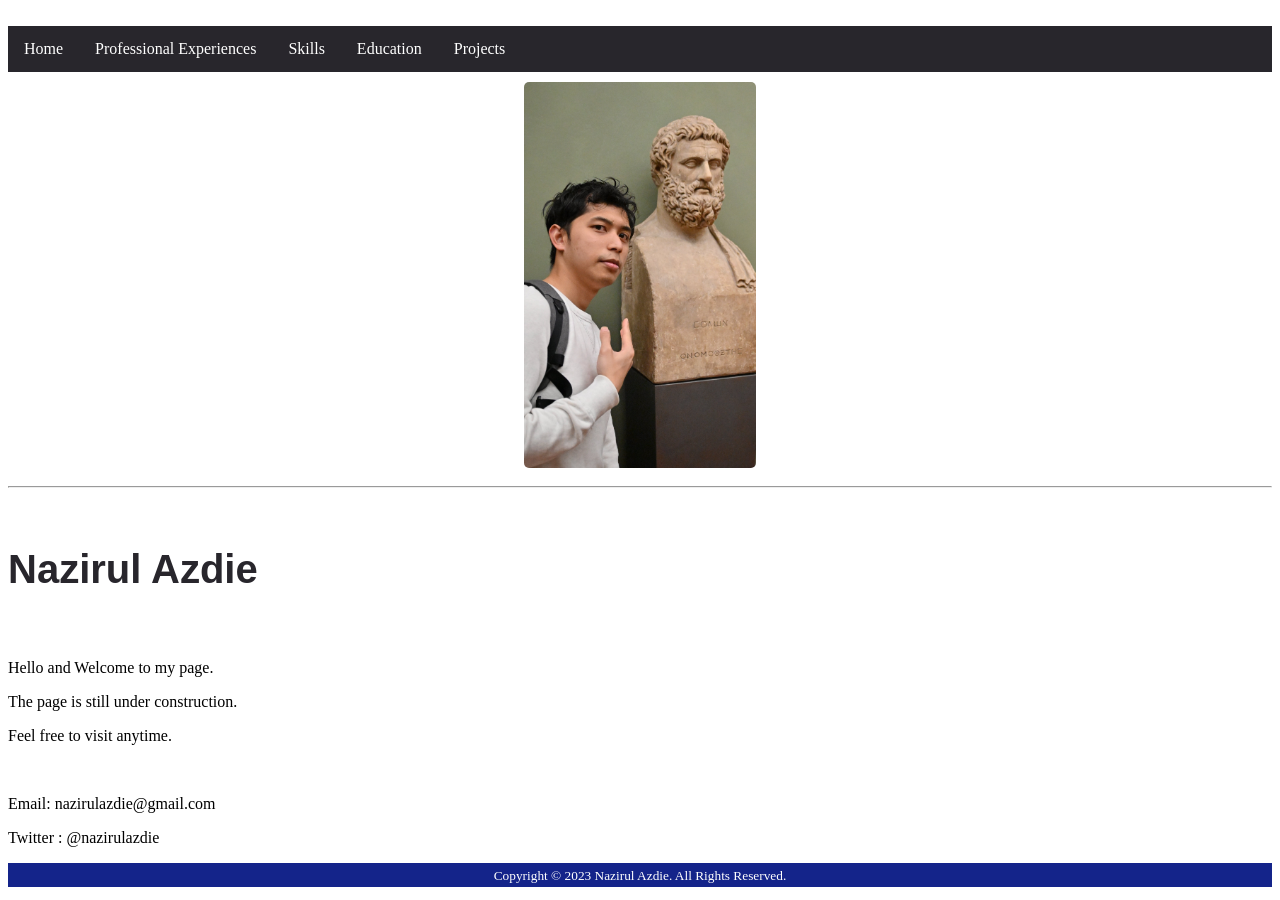
<file: index.html>
<!DOCTYPE html>
<html>
<head>
    <meta charset="UTF-8">
    <meta name="viewport" content="width=device-width, initial scale=1.0">
    <meta name="description" content="Resume">
    <meta name="keywords" content="HTML, CSS">
    <meta name="author" content="Nazirul Azdie">
    <title>Homepage</title>
    <link rel="stylesheet" href="./css/index.css">
</head>

<body>
    <header>
    <br>
        <ul>
            <li><a href="./home.html">Home</a></li>
            <li><a href="./pages/professionalexperiences.html">Professional Experiences</a></li>
            <li><a href="./pages/skills.html">Skills</a></li>
            <li><a href="./pages/education.html">Education</a></li>
            <li><a href="./pages/projects.html">Projects</a></li>
        </ul>  
    </header>
     
    <main>
        <section>
            <!-- picture -->
            <img 
            id="main-pic"
            class="pictures"
            src="./source/DSC_5283 edited.jpg"
            alt="a man with white shirt posing in front of a mennequin" >
            </section>

        <hr>
        <br>
        <section>
            <!--  nama  -->
            <h1 class="title">Nazirul Azdie</h1>
            <!-- description -->
            <br>
            <p>Hello and Welcome to my page.</p>
            <p>The page is still under construction.</p>
            <p>Feel free to visit anytime. </p>
        </section>
        <br>

        <section>
            <!-- contact -->
            <p> Email: nazirulazdie@gmail.com</p>
            <p> Twitter : @nazirulazdie</p>
        </section>
    </main>

    <footer>
        <small>
            Copyright © 2023 Nazirul Azdie. All Rights Reserved.
        </small>
    </footer>

</body>
</html>
</file>
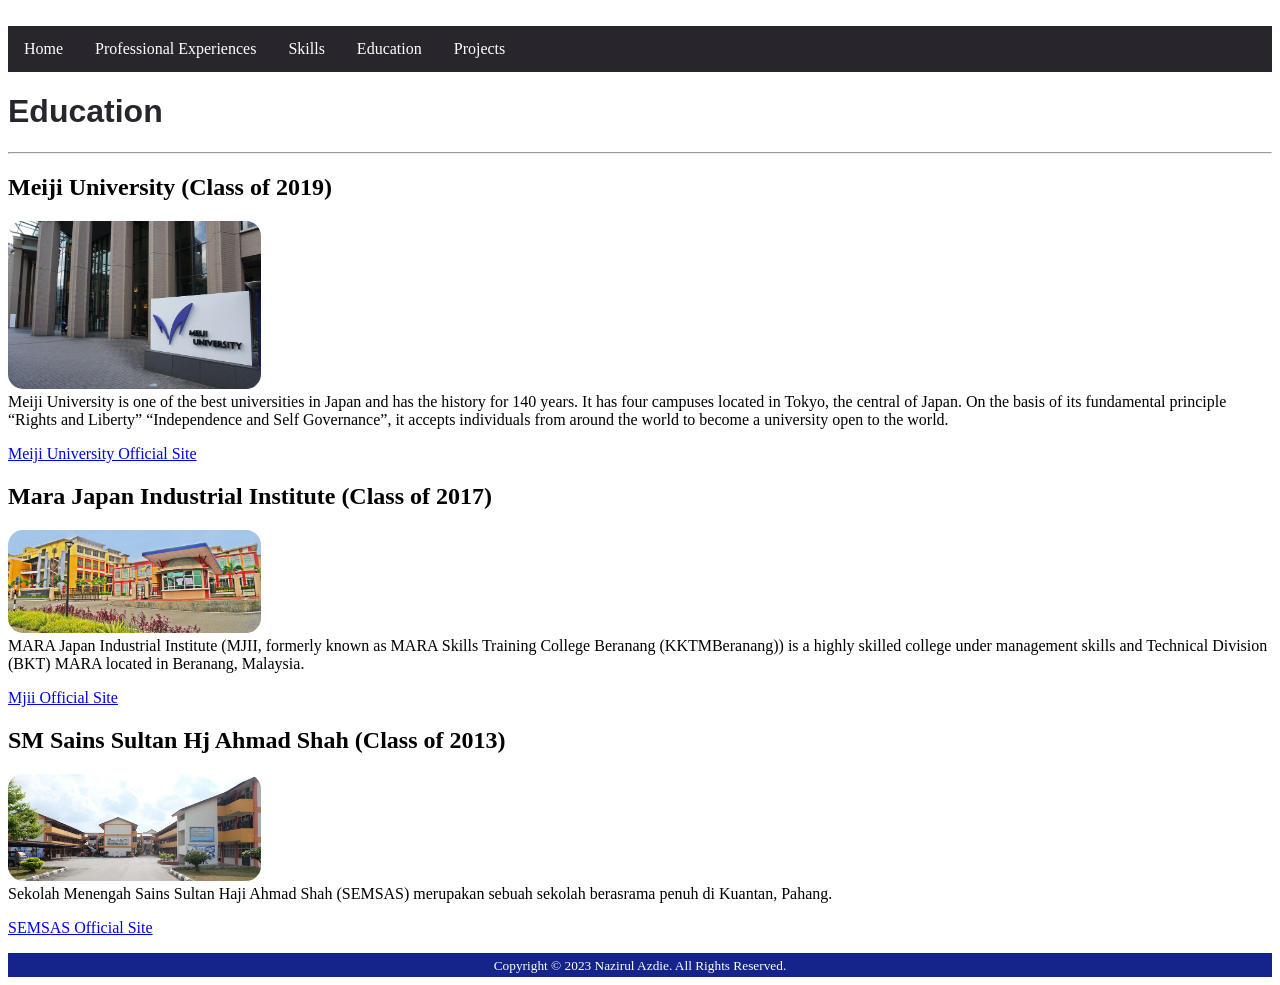
<file: pages/education.html>
<!DOCTYPE html>
<html>
<head>
    <meta charset="UTF-8">
    <meta name="viewport" content="width=device-width, initial scale=1.0">
    <meta name="description" content="Resume">
    <meta name="keywords" content="HTML, CSS">
    <meta name="author" content="Nazirul Azdie">
    <title>Education</title>
    <link rel="stylesheet" href="../css/index.css">
</head>

<body>
    <header>
        <br>
            <ul>
                <li><a href="../home.html">Home</a></li>
                <li><a href="./professionalexperiences.html">Professional Experiences</a></li>
                <li><a href="./skills.html">Skills</a></li>
                <li><a href="./education.html">Education</a></li>
                <li><a href="./projects.html">Projects</a></li>
            </ul>  
    </header>

    <!-- Title -->
    <h1>Education</h1>

    <hr>

    <!-- Contents 1-->
    <div>
        <h2>Meiji University (Class of 2019)</h2>
        <img src="../source/meiji dai.JPG" alt="meiji university campus">
        <article>
            Meiji University is one of the best universities in Japan and has the history for 140 years. 
            It has four campuses located in Tokyo, the central of Japan. 
            On the basis of its fundamental principle “Rights and Liberty” “Independence and Self Governance”,
            it accepts individuals from around the world to become a university open to the world.
        </article>
        <p><a href="https://www.meiji.ac.jp/cip/english/" target="_blank">Meiji University Official Site</a></p>
    </div>

    <!-- Contents 2 -->
    <div>
        <h2>Mara Japan Industrial Institute (Class of 2017)</h2>
        <img src="../source/mjii.jpg" alt="mjii campus">
        <article>
            MARA Japan Industrial Institute (MJII, formerly known as MARA Skills Training College Beranang (KKTMBeranang))
            is a highly skilled college under management skills and Technical Division (BKT) MARA located in Beranang, Malaysia.
        </article>
        <p><a href="http://mjii.kktm.edu.my/" target="_blank">Mjii Official Site</a></p>
    </div>

    <!-- Contents 3 -->
    <div>
        <h2>SM Sains Sultan Hj Ahmad Shah (Class of 2013)</h2>
        <img src="../source/semsas.jpg" alt="semsas school ground">
        <article>
            Sekolah Menengah Sains Sultan Haji Ahmad Shah (SEMSAS) merupakan sebuah sekolah berasrama penuh di Kuantan, Pahang.
        </article>
        <p><a href="http://semsas.edu.my/v2/" target="_blank">SEMSAS Official Site</a></p>
    </div>

    <footer>
        <small>
            Copyright © 2023 Nazirul Azdie. All Rights Reserved.
        </small>
    </footer>

</body>
</html>
</file>
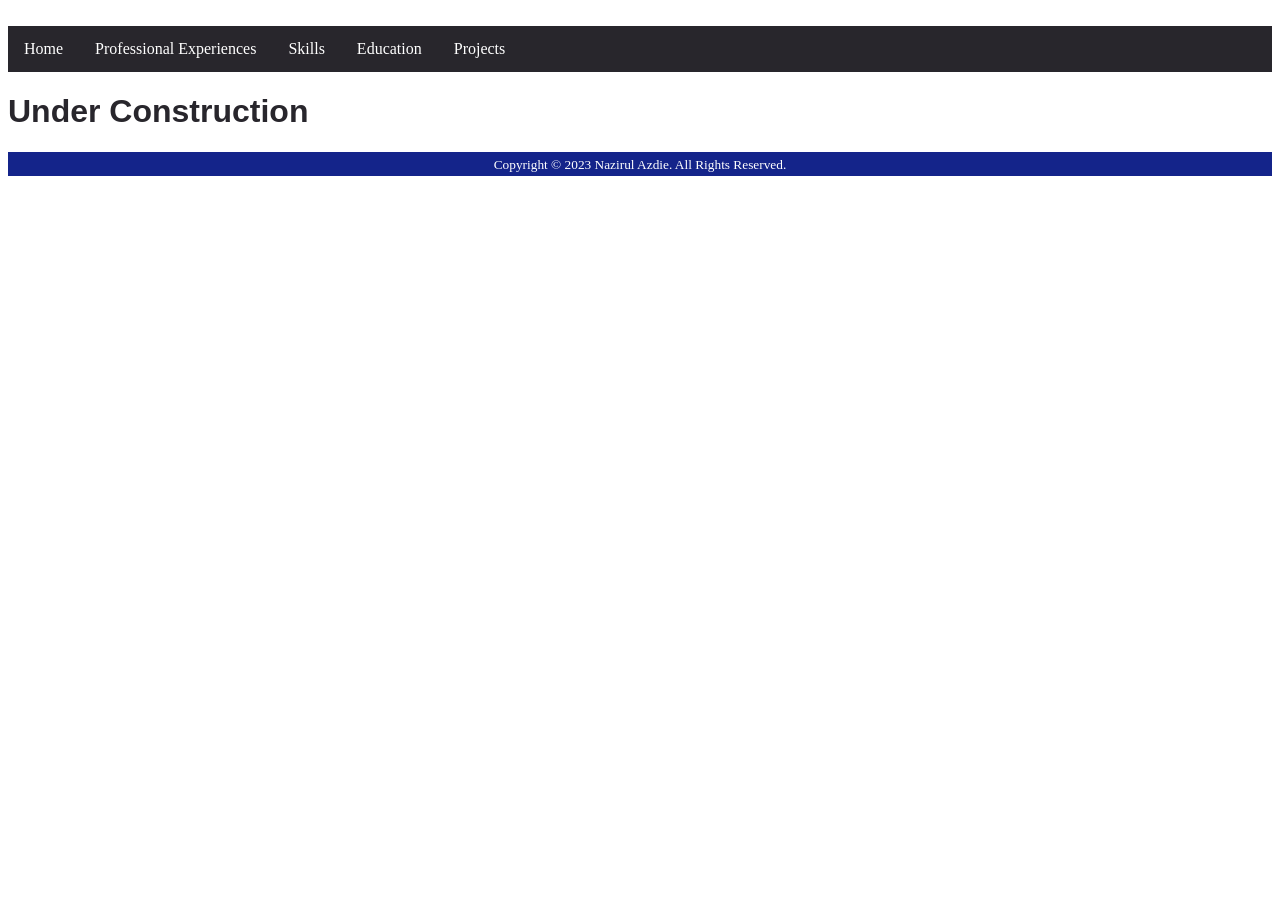
<file: pages/professionalexperiences.html>
<!DOCTYPE html>
<head>
    <meta charset="UTF-8">
    <meta name="viewport" content="width=device-width, initial scale=1.0">
    <meta name="description" content="Resume">
    <meta name="keywords" content="HTML, CSS">
    <meta name="author" content="Nazirul Azdie">
    <title>Professional Experiences</title>
    <link rel="stylesheet" href="../css/index.css">
</head>

<body>
    <header>
        <br>
            <ul>
                <li><a href="../home.html">Home</a></li>
                <li><a href="./professionalexperiences.html">Professional Experiences</a></li>
                <li><a href="./skills.html">Skills</a></li>
                <li><a href="./education.html">Education</a></li>
                <li><a href="./projects.html">Projects</a></li>
            </ul>  
    </header>

    <main>
        <h1>Under Construction</h1>


    </main>








    
    <footer>
        <small>
            Copyright © 2023 Nazirul Azdie. All Rights Reserved.
        </small>
    </footer>


</body>
</html>
</file>
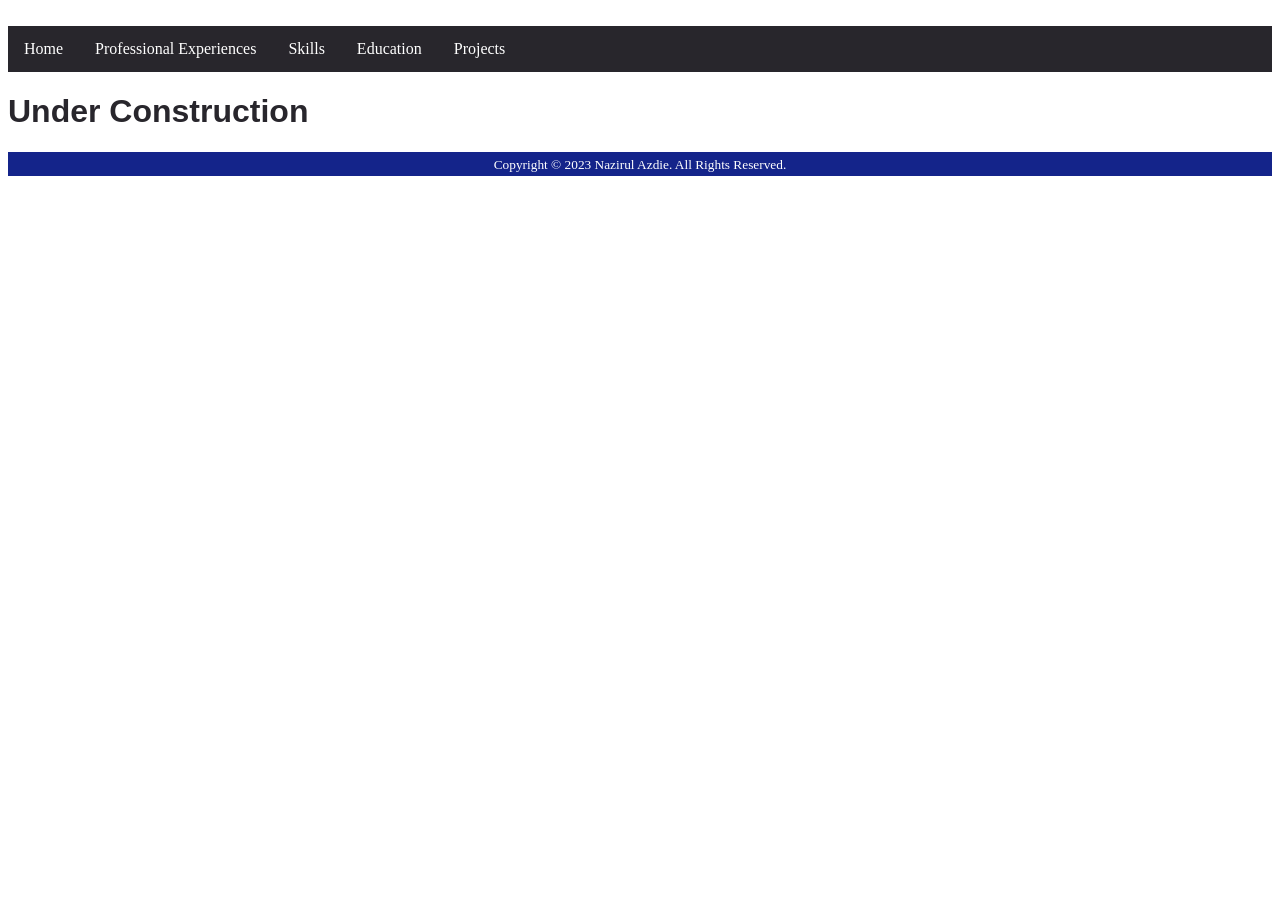
<file: pages/projects.html>
<!DOCTYPE html>
<html>
    <head>
        <meta charset="UTF-8">
        <meta name="viewport" content="width=device-width, initial scale=1.0">
        <meta name="description" content="Resume">
        <meta name="keywords" content="HTML, CSS">
        <meta name="author" content="Nazirul Azdie">
        <title>Projects</title>
        <link rel="stylesheet" href="../css/index.css">
    </head>

<body>
    <header>
        <br>
            <ul>
                <li><a href="../home.html">Home</a></li>
                <li><a href="./professionalexperiences.html">Professional Experiences</a></li>
                <li><a href="./skills.html">Skills</a></li>
                <li><a href="./education.html">Education</a></li>
                <li><a href="./projects.html">Projects</a></li>
            </ul>  
    </header>
    <main>
        <h1>Under Construction</h1>


    </main>



    <footer>
        <small>
            Copyright © 2023 Nazirul Azdie. All Rights Reserved.
        </small>
    </footer>

</body>
</html>
</file>
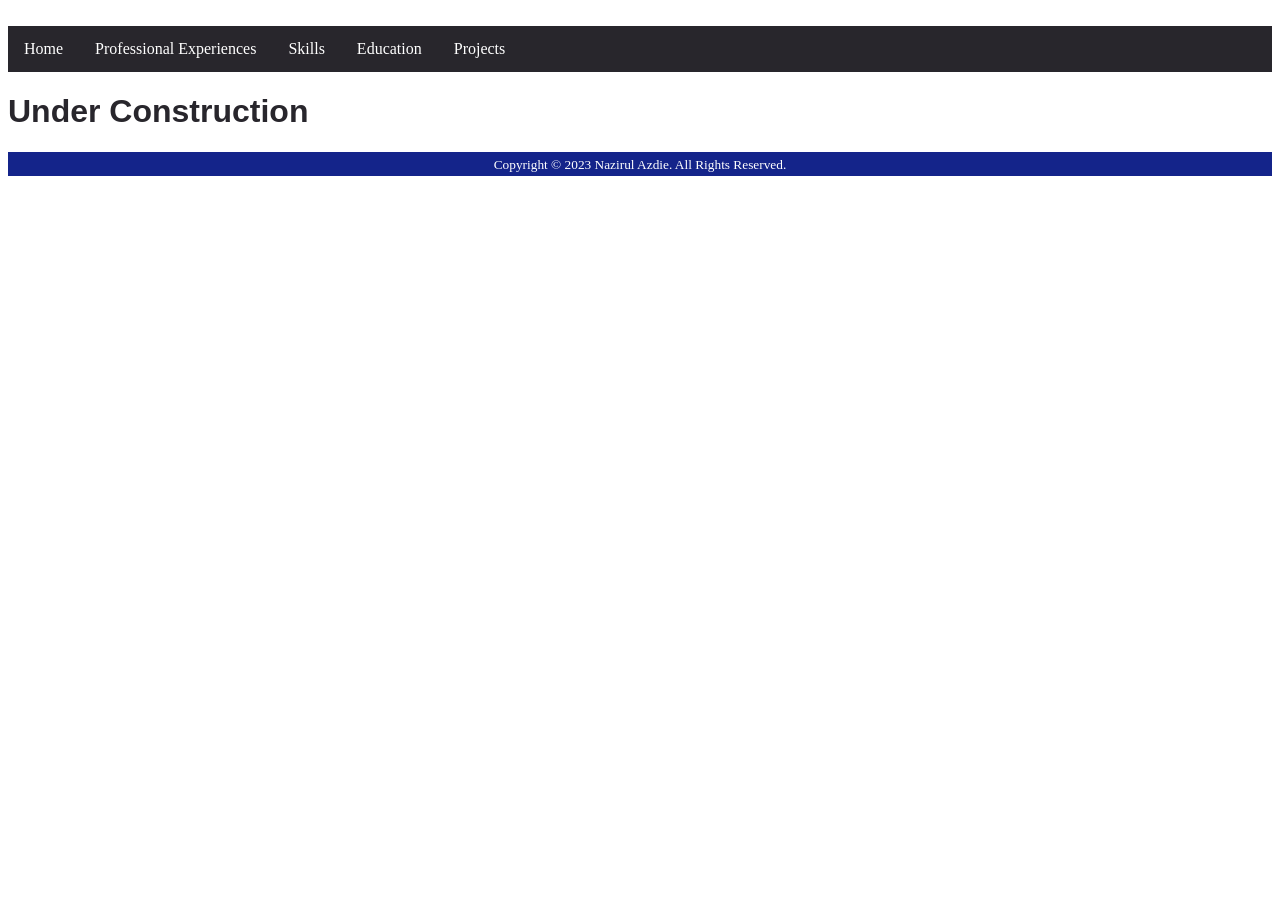
<file: pages/skills.html>
<!DOCTYPE html>
<html>
    <head>
        <meta charset="UTF-8">
        <meta name="viewport" content="width=device-width, initial scale=1.0">
        <meta name="description" content="Resume">
        <meta name="keywords" content="HTML, CSS">
        <meta name="author" content="Nazirul Azdie">
        <title>Skills</title>
        <link rel="stylesheet" href="../css/index.css">
    </head>

<body>
    <header>
        <br>
            <ul>
                <li><a href="../home.html">Home</a></li>
                <li><a href="./professionalexperiences.html">Professional Experiences</a></li>
                <li><a href="./skills.html">Skills</a></li>
                <li><a href="./education.html">Education</a></li>
                <li><a href="./projects.html">Projects</a></li>
            </ul>  
    </header>
    <main>
        <h1>Under Construction</h1>


    </main>

    


    <footer>
        <small>
            Copyright © 2023 Nazirul Azdie. All Rights Reserved.
        </small>
    </footer>

</body>
</html>
</file>
<file: css/index.css>
*{
    box-sizing: border-box;
}

img {
    position: relative;
    height: 20%;
    width: 20%;
    border-radius: 15px;
}

#main-pic{
    display: block;
    padding: 10px;
    margin-left: auto;
    margin-right: auto;
}

ul{
    list-style-type: none;
    margin: 0;
    padding: 0;
    overflow: hidden;
    background-color: #28262C;
}

li{
    float: left;
}

li a{
    display: block;
    color: white;
    text-align: center;
    padding: 14px 16px;
    text-decoration: solid;
}

li a:hover{
    background-color: #998FC7;
}

h1{
    font-family: Arial, Helvetica, sans-serif;
    font-weight: bold;
    color: #28262C;
}

.title{
    font-family: Arial, Helvetica, sans-serif;
    font-weight: bold;
    font-size: 40px ;
    color: #28262C;
}

footer{
    text-align: center;
    padding: 3px;
    background-color: #14248A;
    color: white;
}

nav{
    display: grid;
}

.dimension{
    background-color: burlywood;
    box-sizing: border-box;
    width: 100px;
    padding: 20px;
    border: 8px solid red;
    margin: 20px;
}

button{
    all:unset;
    color: white;
    width: 200px;
    padding: 20px 16px;
    border-radius: 16px;
    background-color: blue;
    text-align: center;
    transition: background-color 1s, left 0.3s ease-in-out;

}

button:hover{
    left: 100px;
    background-color: blueviolet;
}

input{
    all: unset;
    border: 1px solid black;
    padding: 16px;
    border-radius: 8px;
    caret-color: red;
}

input:focus{
    background-color: burlywood;
}

.outer{
    width: 200px;
    height: 200px;
    background-color:red;
    position: relative;
}

.inner{
    width: 80px;
    height: 80px;
    background-color: burlywood;
    display: absolute;
    top: 20px 16px 12px 8px;
}

/* flex training */
.container{
    display: flex;
    flex-direction: row;
    flex-wrap: wrap;
    gap: 10px;
    align-items: stretch;
    justify-content: flex-end;

}

.box{
    width: 100px;
    height: 100px;
    flex-grow: 1;
}

#red{
    background-color: #f25f2c;
    min-width: 1000px;
    height: 400px;
}

#yellow{
    background-color: #ffe066;
    height: 500px;

}

#blue{
    background-color: #247ba0;
    height: 600px;


}
</file>
